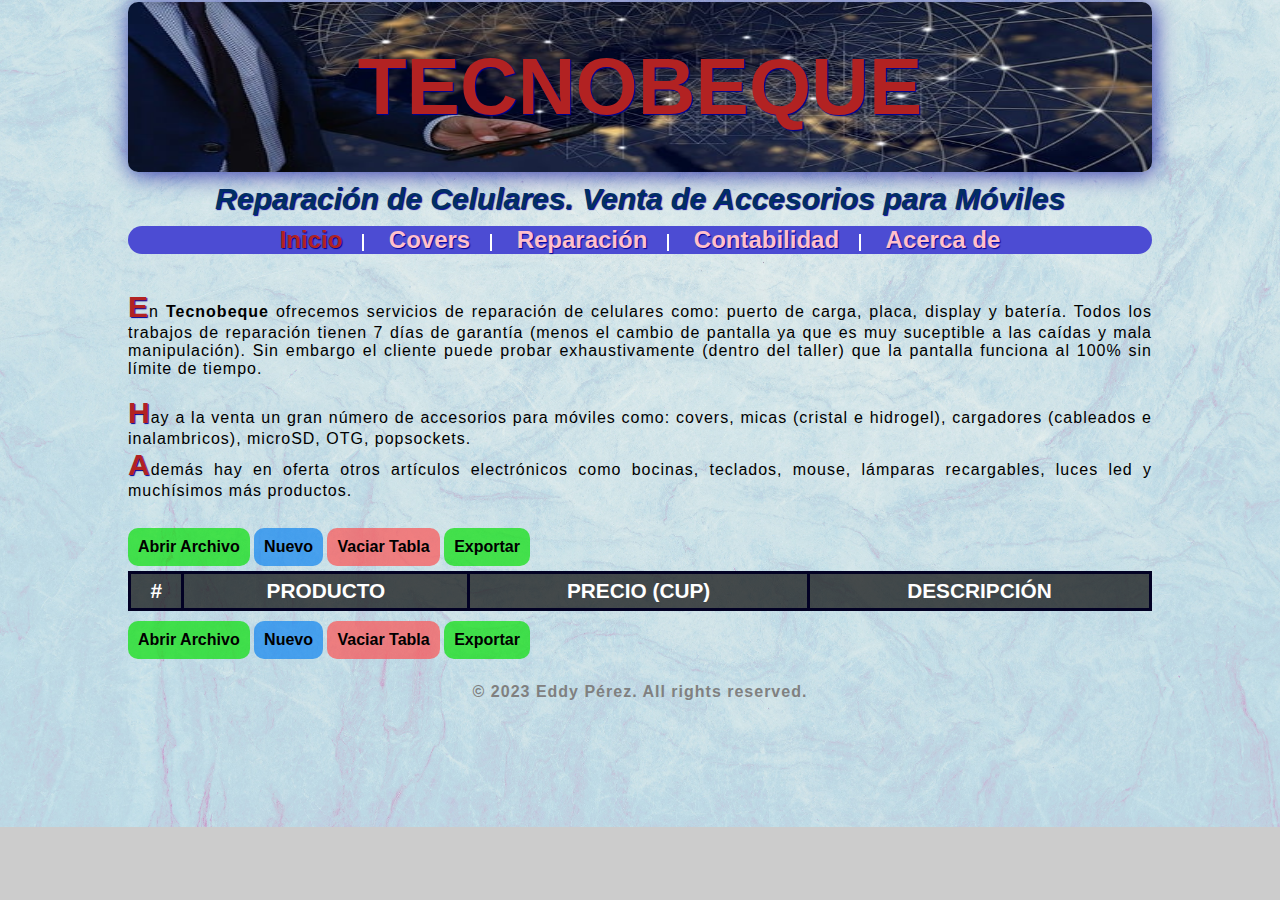
<file: index.html>
<!DOCTYPE html>
<html>
<head>
    <meta charset="UTF-8">
    <meta name="viewport" content="width=device-width, initial-scale=1.0"> 
    <meta name="author" content="Eddy Perez">
    <title>TECNOBEQUE - Reparación de Celulares y Venta de Equipos Electrónicos</title>
    <link rel="stylesheet" href="CSS/styles.css">
</head>
<body>
    <header>
        <div class="container_banner">
            <img  class="banner_img" src="IMG/banner.jpg">
            <h1 class="banner_text">TECNOBEQUE</h1>
        </div>                             
        <h2>Reparación de Celulares. Venta de Accesorios para Móviles</h2>
        <nav class="nav">
            <ul>
                <li><a class="nav__link--color-red" href="#">Inicio</a></li>
                <li><a href="covers.html">Covers</a></li>                
                <li><a href="#">Reparación</a></li>
                <li><a href="contabilidad.html">Contabilidad</a></li>            
                <li><a href="mailto:eddyps1989@gmail.com">Acerca de</a></li>
            </ul>
        </nav>
    </header>
    <main>
        <br><br>        
        <p>En <strong>Tecnobeque</strong> ofrecemos servicios de reparación de celulares como: puerto de carga, placa, display y batería. Todos los trabajos 
            de reparación tienen 7 días de garantía (menos el cambio de pantalla ya que es muy suceptible a las caídas y mala manipulación).
            Sin embargo el cliente puede probar exhaustivamente (dentro del taller) que la pantalla funciona al 100% sin límite de tiempo.
        </p> <br>
        <p>Hay a la venta un gran número de accesorios para móviles como: covers, micas (cristal e hidrogel), cargadores (cableados e inalambricos), microSD, 
            OTG, popsockets.</p>
        <p>Además hay en oferta otros artículos electrónicos como bocinas, teclados, mouse, lámparas recargables, luces led y muchísimos 
           más productos.
        </p> <br>
    </main>
    <section>
        <input type="file" class="archivo" accept=".csv"/>
        <button class="buttonArchivo" title="Cargue el archivo Tecnobeque/data.csv" >Abrir Archivo</button>
        <button class="buttonNuevo" title="Crea Nuevo Producto">Nuevo</button>
        <button class="buttonVaciar" title="Elimina todos los productos de la tabla">Vaciar Tabla</button>
        <button class="buttonExportar" title="Salva la tabla a un fichero data.csv">Exportar</button>
        <div id="divTabla">
            <table id="tabla">
                <thead>
                    <tr>
                        <th>#</th>
                        <th>PRODUCTO</th>
                        <th>PRECIO (CUP)</th>
                        <th>DESCRIPCIÓN</th>
                    </tr>
                </thead>
            </table>
        </div>        
        <button class="buttonArchivo" title="Cargue el archivo Tecnobeque/data.csv" >Abrir Archivo</button>        
        <button class="buttonNuevo" title="Crea Nuevo Producto">Nuevo</button>
        <button class="buttonVaciar" title="Elimina todos los productos de la tabla">Vaciar Tabla</button>
        <button class="buttonExportar" title="Salva la tabla a un fichero data.csv">Exportar</button>      
    </section>
    <!-- Ventana Editar Producto -->    
    <dialog id="modalEditProd">
        <h2>Editar Producto</h2>
        <div class="divProdMod">
            <input type="text" id="nombProdModalEdit" placeholder="Producto" autocomplete="off">
            <input type="text" id="precProdModalEdit" placeholder="Precio" autocomplete="off">
            <input type="text" id="descrProdModalEdit" placeholder="Descripcion" autocomplete="off">
        </div>
        <div class="btnContMod">
            <button id="btnEliminarModEdit">Eliminar</button>
            <button id="btnCancelarModEditProd">Cancelar</button>
            <button id="btnAceptarModEditProd">Aceptar</button>                        
        </div>        
    </dialog>
    <!-- Ventana Nuevo Producto -->  
    <dialog id="modalNuevoProd">
        <h2>Nuevo Producto</h2>
        <div class="divProdMod">
            <input type="text" id="nombProdModalNuevo" placeholder="Producto" autocomplete="off">
            <input type="text" id="precProdModalNuevo" placeholder="Precio" autocomplete="off">
            <input type="text" id="descrProdModalNuevo" placeholder="Descripcion" autocomplete="off">
        </div>
        <div class="btnContMod">            
            <button id="btnCancelarModNewProd">Cancelar</button>
            <button id="btnAceptarModNewProd">Aceptar</button>                        
        </div>    
    </dialog>
    <footer>
        <p><b>&copy; 2023 Eddy Pérez. All rights reserved.</b></p>
    </footer>

    <script src="SCRIPT/script.js"></script>    
</body>
</html>
</file>
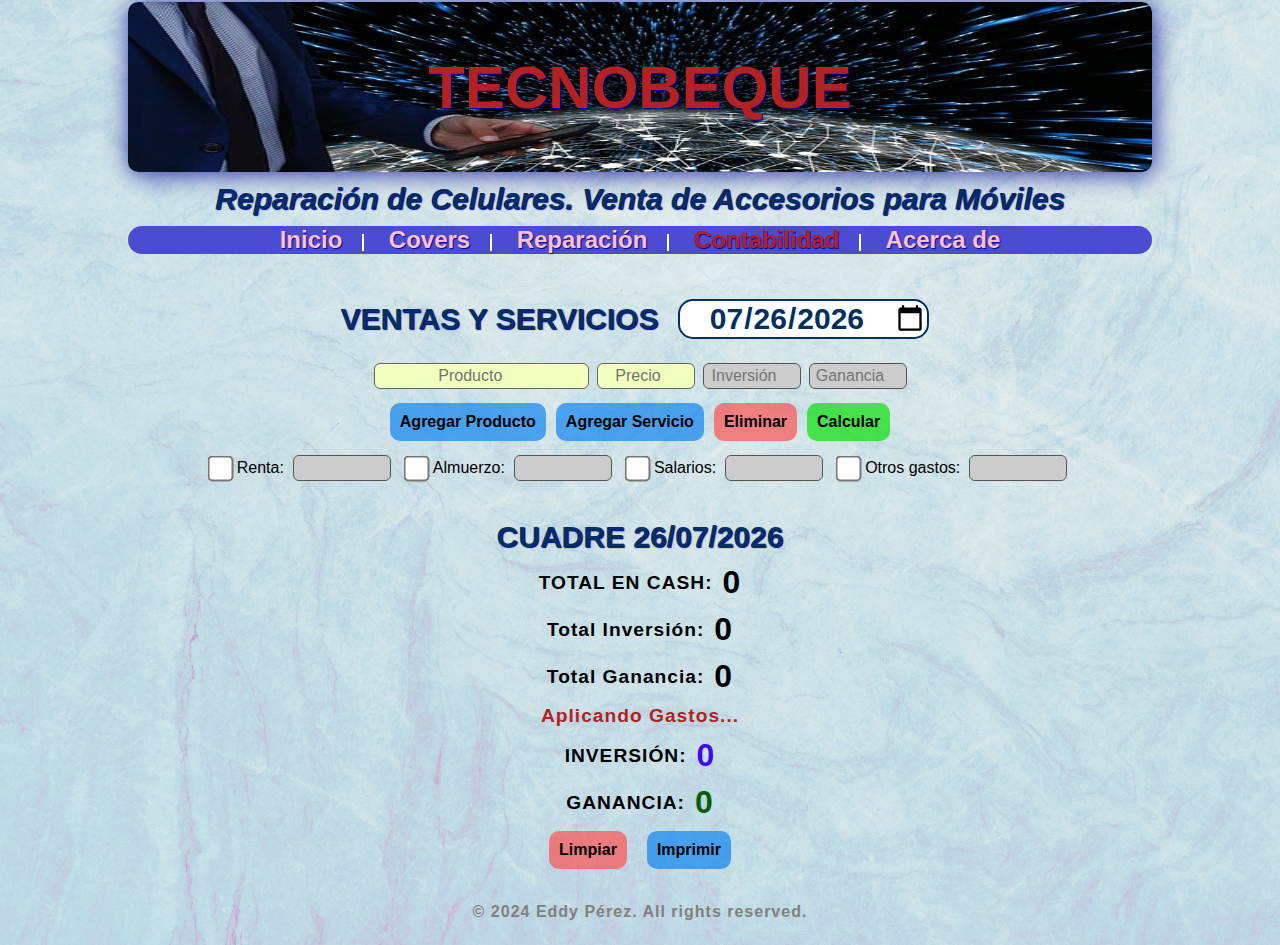
<file: contabilidad.html>
<!DOCTYPE html>
<html>

<head>
    <meta charset="UTF-8">
    <meta name="viewport" content="width=device-width, initial-scale=1.0">
    <meta name="author" content="Eddy Perez">
    <title>TECNOBEQUE - Reparación de Celulares y Venta de Equipos Electrónicos</title>
    <link rel="stylesheet" href="./CSS/styles_contabilidad.css">
    <!--Agregando API jsPDF para el trabajo con documentos PDF-->
    <script src="./SCRIPT/jspdf.umd.min.js"></script>
    <script src="./SCRIPT/jspdf.plugin.autotable.min.js"></script>
</head>

<body>
    <header>
        <div class="container_banner">
            <img class="banner_img" src="IMG/banner2.jpg">
            <h1 class="banner_text">TECNOBEQUE</h1>
        </div>
        <h2>Reparación de Celulares. Venta de Accesorios para Móviles</h2>
        <nav class="nav">
            <ul>
                <li><a href="index.html">Inicio</a></li>
                <li><a href="covers.html">Covers</a></li>
                <li><a href="javascript:void(0);">Reparación</a></li>
                <li><a class="nav__link--color-red" href="#">Contabilidad</a></li>
                <li><a href="mailto:eddyps1989@gmail.com">Acerca de</a></li>
            </ul>
        </nav>
    </header>    
    <section class="sction_input">
        <div class="encabezado">
            <h2>VENTAS Y SERVICIOS</h2>
            <input type="date" class="input_date">
        </div>
        <!--Lista de productos y servicios-->
        <div class="ventas">            
            <div class="producto">
                <input type="text" class="nombre_producto" name="nombre_producto" placeholder="Producto">
                <input type="number" class="precio_producto" name="precio_producto" placeholder="Precio" min="0">
                <input type="number" class="inversion_producto" name="inversion_producto" placeholder="Inversión" min="0" disabled>
                <input type="number" class="ganancia_producto" name="ganancia_producto" placeholder="Ganancia" min="0" disabled>                
            </div>            
        </div>
        <div class="botones">
            <button id="btn_agregar_prod" title="Agregar nuevo producto en nueva fila">Agregar Producto</button>
            <button id="btn_agregar_serv" title="Agregar nuevo servicio: configurar, instalar, arreglar, etc">Agregar Servicio</button>
            <button id="btn_eliminar" title="Eliminar última fila de la lista productos y servicios">Eliminar</button>
            <button id="btn_calcular" title="Calcular Cuadre">Calcular</button>
        </div>
        <div class="gastos">
            <div class="renta">
                <input type="checkbox" id="cbx_renta" name="cbx_renta">
                <label for="cbx_renta">Renta:</label>
                <input type="number" id="inpt_renta" name="inpt_renta" min="0" disabled>
            </div>
            <div class="almuerzo">
                <input type="checkbox" id="cbx_almuerzo" name="cbx_almuerzo">
                <label for="cbx_almuerzo">Almuerzo:</label>
                <input type="number" id="inpt_almuerzo" name="inpt_almuerzo" min="0" disabled>
            </div>
            <div class="salario">
                <input type="checkbox" id="cbx_salario" name="cbx_salario">
                <label for="cbx_salario">Salarios:</label>
                <input type="number" id="inpt_salario" name="inpt_salario" min="0" disabled>
            </div>
            <div class="otros_gastos" title="Se incluyen gastos inesperados como devoluciones, multas, etc">
                <input type="checkbox" id="cbx_otros_gastos" name="cbx_otros_gastos">
                <label for="cbx_otros_gastos">Otros gastos:</label>
                <input type="number" id="inpt_otros_gastos" name="inpt_otros_gastos" min="0" disabled>
            </div>
        </div>
    </section>
    <!-- Pequeña ventana (popover) para validar los datos -->
    <div id="my-popover" popover>
        <h3>¡Faltan valores por llenar!</h2>
        <p><br>Hay productos o servicios con información incompleta.</p>
        <button id="btn_cerrar" popovertarget="my-popover" popovertargetaction="hide">Cerrar</button>
    </div>
    <!-- <button popovertarget="my-popover">Mostrar Popover</button> -->
    <!-- Seccion para visualizar los valores calculados -->
    <section class="sction_output">
        <h2>CUADRE DD/MM/AA</h2>
        <p class="total_dinero">TOTAL EN CASH: <span>0</span></p>
        <p class="total_inversion">Total Inversión: <span>0</span></p>
        <p class="total_ganancia">Total Ganancia: <span>0</span></p>        
        <p class="p_aplic_gasto">Aplicando Gastos...</p>        
        <p class="inversion">INVERSIÓN: <span>0</span></p>
        <p class="ganancia">GANANCIA: <span>0</span></p>        
        <div class="botones_output">
            <button id="btn_limpiar" title="Borrar TODA la información" onclick="location.reload()">Limpiar</button>
            <button id="btn_imprimir" title="Guarda en PDF la información en pantalla">Imprimir</button>
        </div>
    </section>

    <footer>
        <p><b>&copy; 2024 Eddy Pérez. All rights reserved.</b></p>
    </footer>

    <script src="./SCRIPT/script_contabilidad.js"></script>
</body>

</html>
</file>
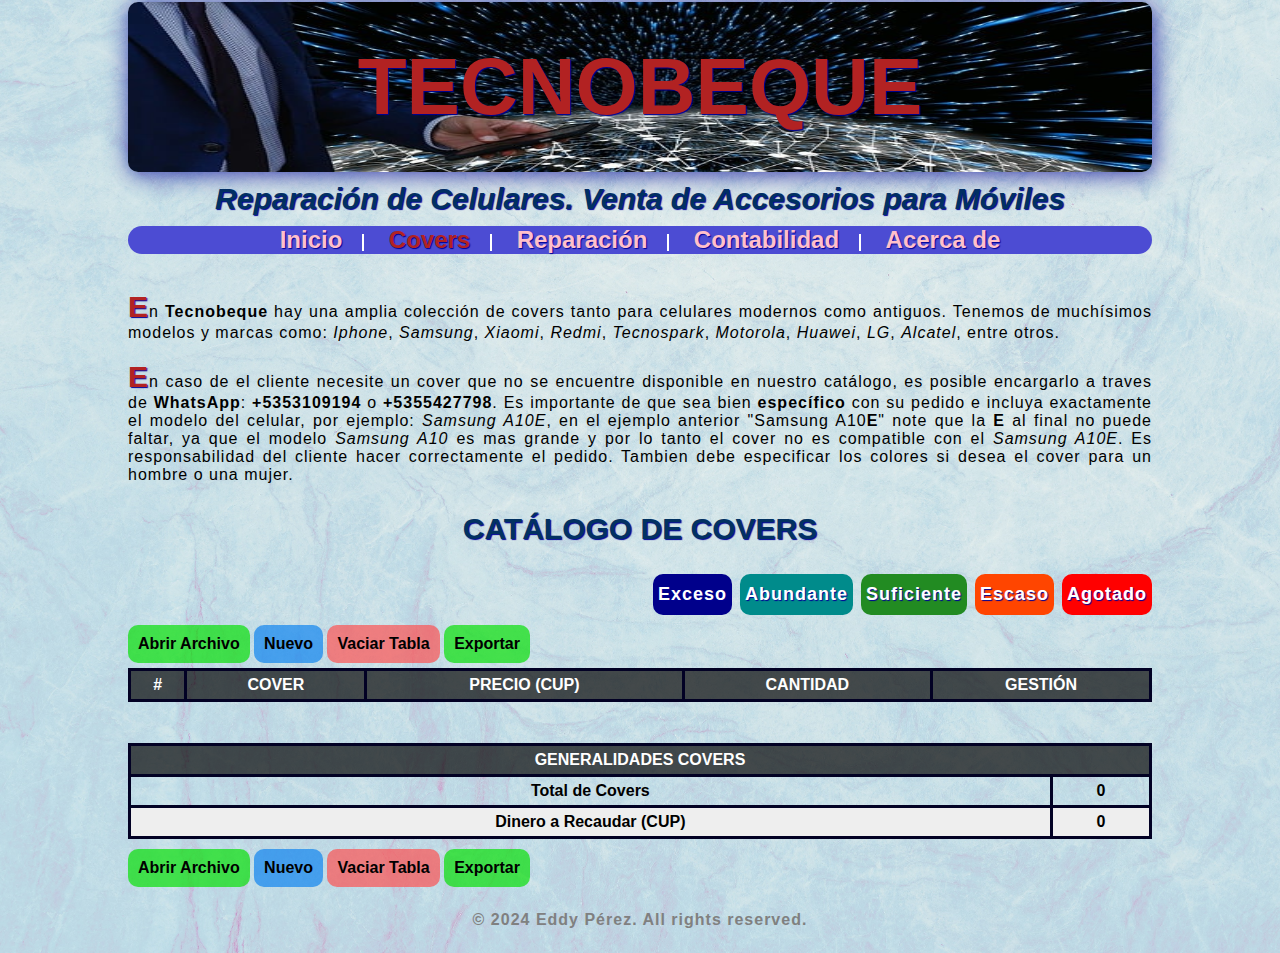
<file: covers.html>
<!DOCTYPE html>
<html>
<head>
    <meta charset="UTF-8">
    <meta name="viewport" content="width=device-width, initial-scale=1.0"> 
    <meta name="author" content="Eddy Perez">
    <title>TECNOBEQUE - Reparación de Celulares y Venta de Equipos Electrónicos</title>
    <link rel="stylesheet" href="CSS/styles_covers.css">
</head>
<body>
    <header>    
        <div class="container_banner">
            <img  class="banner_img" src="IMG/banner2.jpg">
            <h1 class="banner_text">TECNOBEQUE</h1>
        </div>        
        <h2>Reparación de Celulares. Venta de Accesorios para Móviles</h2>
        <nav>
            <ul>
                <li><a href="index.html">Inicio</a></li>
                <li><a class="nav__link--color-red" href="#">Covers</a></li>                
                <li><a href="#">Reparación</a></li>
                <li><a href="contabilidad.html">Contabilidad</a></li>            
                <li><a href="mailto:eddyps1989@gmail.com">Acerca de</a></li>
            </ul>
        </nav>
    </header>
    <main>
        <br><br>
        <!--input type="datetime-local" name="tiempolocal"-->
        <p>En <strong>Tecnobeque</strong> hay una amplia colección de covers tanto para celulares modernos como antiguos. 
         Tenemos de muchísimos modelos y marcas como: <em>Iphone</em>, <em>Samsung</em>, <em>Xiaomi</em>, <em>Redmi</em>, <em>Tecnospark</em>, 
         <em>Motorola</em>, <em>Huawei</em>, <em>LG</em>, <em>Alcatel</em>, entre otros.        
        </p> <br>
        <p>En caso de el cliente necesite un cover que no se encuentre disponible en nuestro catálogo, es posible 
            encargarlo a traves de <b>WhatsApp</b>: <strong id="WhatsApp_Alain" title="Alain">+5353109194</strong> o <strong id="WhatsApp_Wilfred" title="Wilfredo">+5355427798</strong>. Es 
            importante de que sea bien <b>específico</b> con su pedido e incluya exactamente el modelo del celular, por ejemplo: <em>Samsung A10E</em>, 
            en el ejemplo anterior "Samsung A10<b>E</b>" note que la <b>E</b> al final no puede faltar, ya que el modelo <em>Samsung A10</em> es mas grande y 
            por lo tanto el cover no es compatible con el <em>Samsung A10E</em>. Es responsabilidad del cliente hacer correctamente el 
            pedido. Tambien debe especificar los colores si desea el cover para un hombre o una mujer.
        </p> <br>
        <h2>CATÁLOGO DE COVERS</h2> <br>        
    </main>
    <section>
        <div class="colorContainer">
            <div class="divColorAgotado" title="0 Covers"><p>Agotado</p></div>
            <div class="divColorEscaso" title="1 a 5 Covers"><p>Escaso</p></div>
            <div class="divColorSuficiente" title="6 a 15 Covers"><p>Suficiente</p></div>
            <div class="divColorAbundante" title="16 a 25 Covers"><p>Abundante</p></div>
            <div class="divColorExceso" title="Más de 26 Covers"><p>Exceso</p></div>
        </div>         
        <input type="file" class="archivo" accept=".csv"/>
        <button class="buttonArchivo" title="Cargue el archivo Tecnobeque/data_covers.csv">Abrir Archivo</button>
        <button class="buttonNuevo" title="Crea Nuevo Cover">Nuevo</button>
        <button class="buttonVaciar" title="Elimina todos los covers de la tabla">Vaciar Tabla</button>
        <button class="buttonExportar" title="Salva la tabla a un fichero data_covers.csv">Exportar</button>        
        <div id="divTabla">
            <table id="tabla" class="tabla">
                <thead>
                    <tr>
                        <th>#</th>
                        <th>COVER</th>
                        <th>PRECIO (CUP)</th>
                        <th>CANTIDAD</th>
                        <th colspan="2">GESTIÓN</th>
                    </tr>                    
                </thead>                
            </table>
            <br>
            <br>
            <table id="tablaTotalCovers" class="tablaTotalCovers">
                <thead>
                    <tr>                                                
                        <th colspan="2">GENERALIDADES COVERS</th>
                    </tr>                    
                </thead>
                <tbody>
                    <tr>
                        <td><b>Total de Covers</b></td>
                        <td class="totalCov">0</td>
                    </tr>
                    <tr>
                        <td><b>Dinero a Recaudar (CUP)</b></td>
                        <td class="dineroRecaudar">0</td>
                    </tr>
                </tbody>               
            </table>
        </div>        
        <button class="buttonArchivo" title="Cargue el archivo Tecnobeque/data_covers.csv">Abrir Archivo</button>
        <button class="buttonNuevo" title="Crea Nuevo Cover">Nuevo</button>
        <button class="buttonVaciar" title="Elimina todos los covers de la tabla">Vaciar Tabla</button>
        <button class="buttonExportar" title="Salva la tabla al archivo data_covers.csv">Exportar</button>       
    </section>
    <!-- Ventana Editar Cover -->    
    <dialog id="modalEditCov">
        <h2>Editar Cover</h2>
        <div class="divCovMod">
            <input type="text" id="covModalEdit" placeholder="Cover" autocomplete="off">
            <input type="number" id="precCovModalEdit" placeholder="Precio" min=0 autocomplete="off">
            <input type="number" id="cantCovModalEdit" placeholder="Cantidad" min=0 autocomplete="off">
        </div>
        <div class="btnContMod">
            <button id="btnEliminarModEdit">Eliminar</button>
            <button id="btnCancelarModEdit">Cancelar</button>
            <button id="btnAceptarModEdit">Aceptar</button>                        
        </div>        
    </dialog>
    <!-- Ventana Nuevo Cover -->  
    <dialog id="modalNuevoCover">
        <h2>Nuevo Cover</h2>
        <div class="divCovMod">
            <input type="text" id="covModalNuevo" placeholder="Cover" autocomplete="off">
            <input type="number" id="precCovModalNuevo" placeholder="Precio" autocomplete="off">
            <input type="number" id="cantCovModalNuevo" placeholder="Cantidad" autocomplete="off">
        </div>
        <div class="btnContMod">            
            <button id="btnCancelarModNuevo">Cancelar</button>
            <button id="btnAceptarModNuevo">Aceptar</button>                        
        </div>    
    </dialog>

    <footer>
        <p><b>&copy; 2024 Eddy Pérez. All rights reserved.</b></p>
    </footer>
    <script src="SCRIPT/script_covers.js"></script>
    
</body>
</html>
</file>
<file: CSS/styles.css>
* {
  font-family: Arial, Helvetica, sans-serif;
  /* font-family: system-ui, -apple-system, BlinkMacSystemFont, 'Segoe UI', Roboto, Oxygen, Ubuntu, Cantarell, 'Open Sans', 'Helvetica Neue', sans-serif; */
  /*font-size: medium;*/
  margin: 0px;
  padding: 0px;
}

body {
  /* background-color: #ccc;
	background-image: url("../IMG/background.jpg"); */
  background:
    #ccc url("../IMG/background.jpg") no-repeat top left / cover;
  width: 80%;
  margin: 2px auto;
}

.container_banner {
  width: 100%;
  height: 170px;
  position: relative;
}

.banner_img {
  width: 100%;
  height: 100%;
  border-radius: 10px;
  box-shadow: rgba(0, 0, 150, 0.8) 2px 2px 25px;
  /* position: absolute; */
}

.banner_text {
  /* Se logra que el tamaño del texto no pase de 5rem, aunque si puede hacerse mas pequeño en dependencia de la pantalla */
  font-size: min(5rem, 10vw);
  max-width: 100%;
  width: fit-content;
  height: fit-content;
  color: firebrick;
  position: absolute;
  inset: 0;
  margin: auto;
  text-align: center;
  overflow: hidden;
  text-overflow: ellipsis;
  text-shadow: rgb(0, 0, 150) 1px 1px 1px;
}

h2 {
  font-size: 30px;
  margin: 10px 0;
  color: #023161;
  font-style: italic;
  text-align: center;
  text-shadow: rgb(0, 0, 150) 1px 1px 1px;
}

nav ul {
  border-radius: 20px;
  padding: 0px 0px 0px 0px;
  background-color: rgb(76, 76, 211);
  text-align: center;
}

nav ul li {
  display: inline;
  /* despliega en forma horizontal los vinculos del nav */
  padding: 0px 20px 0px 20px;
  border-right: 2px solid #fff;
  text-align: center;
}

nav ul li:last-child {
  border-right: none;
  /* Elimina el separador a la derecha del "Acerca de" */
}

nav ul li a {
  color: pink;
  text-decoration: none;
  /* decoracion del vinculo */
  font-size: 24px;
  font-weight: bold;
  text-align: center;
  text-shadow: rgb(0, 0, 150) 1px 1px 1px;
}

.nav__link--color-red {
  color: firebrick;
}

nav ul li a:hover {
  /* uso de la pseudoclase*/
  color: white;
}

p {
  text-align: justify;
  letter-spacing: 1px;
}

main p:first-letter {
  color: firebrick;
  font-size: 30px;
  font-weight: bold;
  text-shadow: rgb(0, 0, 150) 1px 1px 1px;
}

table {
  width: 100%;
  border-collapse: collapse;
  margin-top: 5px;
}

th,
td {
  border: 3px solid rgb(2, 1, 36);
  padding: 5px;
  text-align: center;
}

th {
  background-color: rgba(7, 7, 7, 0.7);
  color: white;
  font-size: 1.3rem;
}

tr:nth-child(even) {
  background-color: #eee;
}

tbody tr td:nth-child(2) {
  font-weight: bold;
}

tr:hover {
  background-color: #aaa;
  cursor: pointer;
}

/* Estilando modales PRODUCTO */
#modalEditProd,
#modalNuevoProd {
  background-color: #f8f9fa;
  border: 1px solid #e9ecef;
  border-radius: 0.25rem;
  box-shadow: 0 0.5rem 1rem rgba(0, 0, 0, 0.15);
  color: #212529;
  font-size: 1rem;
  /* max-width: 400px; */
  padding: 1rem;
  position: fixed;
  margin: auto;
  z-index: 1000;
  width: 70%;
}

#modalEditProd::backdrop,
#modalNuevoProd::backdrop {
  background-color: rgba(0, 0, 0, 0.5);
  z-index: 999;
}

dialog h2 {
  font-style: normal;
}

#modalEditProd div,
#modalNuevoProd div {
  box-sizing: border-box;
  display: flex;
  flex-direction: row;
  flex-wrap: wrap;
  justify-content: center;
  gap: 10px;
  padding: 3px;
}

#modalEditProd div.btnContMod {
  display: flex;
  justify-content: space-evenly;
}

#modalNuevoProd div.btnContMod {
  display: flex;
  justify-content: space-around;
}

#modalEditProd input,
#modalNuevoProd input {
  background: #f1ffbf;
  padding: 3px;
  outline: 1px solid #686666;
  border: none;
  border-radius: 5px;
  font-size: medium;
  text-align: center;
}

#precProdModalEdit,
#precProdModalNuevo {
  width: 90px;
  /* flex: 1; */
  flex-grow: 0;
}

#nombProdModalEdit,
#nombProdModalNuevo {
  flex: 3;
}

#descrProdModalEdit,
#descrProdModalNuevo {
  flex: 6;
}

#modalEditProd button,
#modalNuevoProd button,
section button {
  padding: 10px;
  margin-top: 10px;
  border: none;
  border-radius: 10px;
  font-size: medium;
  font-weight: 600;
}

#modalEditProd button:hover,
#modalNuevoProd button:hover,
section button:hover {
  color: #fff;
  border-radius: 20px;
  transition: 0.4s ease-in-out;
}

.buttonNuevo,
#btnAceptarModEditProd,
#btnCancelarModEditProd,
#btnCancelarModNewProd,
#btnAceptarModNewProd {
  background: rgb(16, 132, 240, .7);
}

.buttonVaciar,
#btnEliminarModEdit {
  background: rgb(252, 83, 83, .7);
}

.buttonExportar,
.buttonArchivo {
  background: rgb(9, 224, 9, 0.702);
}

footer p {
  text-align: center;
  font-size: 16px;
  color: gray;
  margin: 24px 0;
}

/* .file-input-container {
	display: flex;
	align-items: center;
} */

.archivo {
  display: none;
}
</file>
<file: CSS/styles_contabilidad.css>
* {
  font-family: Arial, Helvetica, sans-serif;
  /* font-family: system-ui, -apple-system, BlinkMacSystemFont, 'Segoe UI', Roboto, Oxygen, Ubuntu, Cantarell, 'Open Sans', 'Helvetica Neue', sans-serif; */
  /*font-size: medium;*/
  margin: 0px;
  padding: 0px;
}

body {
  /* background-color: #ccc;
	background-image: url("../IMG/background.jpg"); */
  background:
    #ccc url("../IMG/background.jpg") no-repeat top left / cover;
  width: 80%;
  margin: 2px auto;
  font-size: 16px;
}

.container_banner {
  width: 100%;
  height: 170px;
  position: relative;
}

.banner_img {
  width: 100%;
  height: 100%;
  border-radius: 10px;
  box-shadow: rgba(0, 0, 150, 0.8) 2px 2px 25px;
  /* position: absolute; */
}

.banner_text {
  font-size: 60px;
  max-width: 100%;
  width: fit-content;
  height: fit-content;
  color: firebrick;
  position: absolute;
  inset: 0;
  margin: auto;
  text-align: center;
  overflow: hidden;
  text-overflow: ellipsis;
  text-shadow: rgb(0, 0, 150) 1px 1px 1px;
}

h2 {
  font-size: 30px;
  margin: 10px 0;
  color: #023161;
  font-style: italic;
  text-align: center;
  text-shadow: rgb(0, 0, 150) 1px 1px 1px;
}

nav ul {
  border-radius: 20px;
  padding: 0px 0px 0px 0px;
  background-color: rgb(76, 76, 211);
  text-align: center;
}

nav ul li {
  display: inline;
  /* despliega en forma horizontal los vinculos del nav */
  padding: 0px 20px 0px 20px;
  border-right: 2px solid #fff;
  text-align: center;
}

nav ul li:last-child {
  border-right: none;
  /* Elimina el separador a la derecha del "Acerca de" */
}

nav ul li a {
  color: pink;
  text-decoration: none;
  /* decoracion del vinculo. No le pose color al usarlo */
  font-size: 24px;
  font-weight: bold;
  text-align: center;
  text-shadow: rgb(0, 0, 150) 1px 1px 1px;
}

.nav__link--color-red {
  color: firebrick;
}

nav ul li a:hover {
  /* uso de la pseudoclase*/
  color: white;
}

p {
  text-align: justify;
  letter-spacing: 1px;
}

.sction_input .ventas {
  flex-direction: column;
  /* Para que solo haya un producto o servicio por fila */

}

.sction_input div {
  box-sizing: border-box;
  /* outline: 1px solid #686666; */
  border-radius: 5px;
  display: flex;
  flex-direction: row;
  flex-wrap: wrap;
  justify-content: center;
  align-items: center;
  padding: 5px;
  gap: 10px;
}

.input_date {
  font-size: 30px;
  font-weight: 600;
  color: #023161;
  margin: 10px;
  /* background: none;	 */
  text-align: center;
  border: 2px solid;
  border-radius: 15px;
}

.input_date:hover {
  background: rgb(188, 228, 255);
  transition: 0.4s ease-in-out;
}

.sction_input {
  padding: 10px;
  display: flex;
  flex-direction: column;
  flex-wrap: wrap;
  justify-content: center;
  margin: 20px 0;
  /* outline: 2px solid blue; */

}

.sction_input h2,
.sction_output h2 {
  font-style: normal;
}

.botones button,
.sction_output button {
  padding: 10px;
  border: none;
  border-radius: 10px;
  font-size: medium;
  font-weight: 600;
}

.botones button:hover,
.sction_output button:hover,
#btn_cerrar:hover {
  color: #fff;
  border-radius: 20px;
  transition: 0.4s ease-in-out;
}

#btn_agregar_prod,
#btn_agregar_serv,
#btn_imprimir {
  background: rgb(16, 132, 240, .7);

}

#btn_eliminar,
#btn_limpiar,
#btn_cerrar {
  background: rgb(252, 83, 83, .7);
}

#btn_calcular {
  background: rgb(9, 224, 9, 0.702);
}

input[type="number"]:not(.nombre_producto) {
  font-size: medium;
  text-align: center;
  width: 90px;
}

.nombre_producto,
.nombre_servicio {
  font-size: medium;
  text-align: center;
}

input[type="checkbox"] {
  transform: scale(2);
  /* Duplica el tamaño */
}

input:not(.input_date) {
  border: none;
  border-radius: 5px;
}

input[type="number"]:disabled {
  outline: 1px solid;
  background: #ccc;
}

input[type="number"],
input[type="text"] {
  background: #f1ffbf;
  padding: 3px;
  outline: 1px solid #686666;
}

/* Clase que indica los inputs number con informacion vacía */
input.incompleto {
  background: #ee0808b6;
}

input.incompleto::placeholder {
  color: #fff;
}

#my-popover {
  background-color: #f8f9fa;
  border: 1px solid #e9ecef;
  border-radius: 0.25rem;
  box-shadow: 0 0.5rem 1rem rgba(0, 0, 0, 0.15);
  color: #212529;
  font-size: 1rem;
  max-width: 276px;
  padding: 1rem;
  /* position: absolute; */
  z-index: 1000;
  text-align: center;
  margin: auto;
}

#my-popover::backdrop {
  background-color: rgba(0, 0, 0, 0.5);
  /* backdrop-filter: blur(2px); */
  position: fixed;
  top: 0;
  right: 0;
  bottom: 0;
  left: 0;
  z-index: 999;
}

#btn_cerrar {
  padding: 10px;
  border: none;
  border-radius: 10px;
  font-size: medium;
  font-weight: 400;
  text-align: justify;
  display: block;
  margin: 10px auto;
}

.sction_output p {
  font-weight: 600;
  font-size: larger;
  display: flex;
  justify-content: center;
  align-items: center;
  margin-top: 10px;
}

.sction_output p span {
  font-size: xx-large;
  margin-left: 10px;
}

.inversion span {
  color: #3c09f5;
}

.ganancia span {
  color: #095e06;
}

.p_aplic_gasto {
  color: #b22222;
}

.botones_output {
  padding: 10px;
  display: flex;
  flex-direction: row;
  justify-content: center;
  gap: 20px;
  /* outline: 1px solid; */
}

footer p {
  text-align: center;
  font-size: 16px;
  color: gray;
  margin: 24px 0;
}
</file>
<file: CSS/styles_covers.css>
* {
  font-family: Arial, Helvetica, sans-serif;
  /*font-size: medium;*/
  margin: 0px;
  padding: 0px;
}

body {
  /* background-color: #cccccc;
	background-image: url("../IMG/background.jpg");	 */
  background:
    #ccc url("../IMG/background.jpg") no-repeat top left / cover;
  width: 80%;
  margin: 2px auto;
}

.container_banner {
  width: 100%;
  height: 170px;

  position: relative;
}

.banner_img {
  width: 100%;
  height: 100%;
  border-radius: 10px;
  box-shadow: rgba(0, 0, 150, 0.8) 2px 2px 25px;
  /* position: absolute; */
}

.banner_text {
  font-size: min(5rem, 10vw);
  max-width: 100%;
  width: fit-content;
  height: fit-content;
  color: firebrick;
  position: absolute;
  inset: 0;
  margin: auto;
  text-align: center;
  overflow: hidden;
  text-overflow: ellipsis;
  text-shadow: rgb(0, 0, 150) 1px 1px 1px;
}

h2 {
  font-size: 30px;
  margin: 10px 0;
  color: #023161;
  font-style: italic;
  text-align: center;
  text-shadow: rgb(0, 0, 150) 1px 1px 1px;
}

nav ul {
  border-radius: 20px;
  padding: 0px 0px 0px 0px;
  background-color: rgb(76, 76, 211);
  text-align: center;
}

nav ul li {
  display: inline;
  /* despliega en forma horizontal los vinculos del nav */
  padding: 0px 20px 0px 20px;
  border-right: 2px solid #fff;
  text-align: center;
}

nav ul li:last-child {
  border-right: none;
  /* Elimina el separador a la derecha del "Acerca de" */
}

nav ul li a {
  color: pink;
  text-decoration: none;
  /* decoracion del vinculo */
  font-size: 24px;
  font-weight: bold;
  text-align: center;
  text-shadow: rgb(0, 0, 150) 1px 1px 1px;
}

.nav__link--color-red {
  /* Color del elemento del nav que se encuentra abierto */
  color: firebrick;
}

nav ul li a:hover {
  /* uso de la pseudoclase*/
  color: white;
}

p {
  text-align: justify;
  letter-spacing: 1px;
}

main p:first-letter {
  color: firebrick;
  font-size: 30px;
  font-weight: bold;
  text-shadow: rgb(0, 0, 150) 1px 1px 1px;
}

main h2 {
  font-style: normal;
}

.colorContainer {
  display: flex;
  flex-direction: row-reverse;
  flex-wrap: wrap;
  gap: 5px;
}

.colorContainer div {
  /* Se aplica a todos los div de colores asociados a la cantidad de covers */
  margin-left: 3px;
  padding: 10px 5px 10px 5px;
  border-radius: 10px;
  font-size: large;
  font-weight: bold;
  color: white;
  text-align: center;
  text-shadow: rgb(0, 0, 150) 1px 1px 1px;
}

.divColorAgotado {
  background-color: red;
}

.divColorEscaso {
  background-color: orangered;
}

.divColorSuficiente {
  background-color: forestgreen;
}

.divColorAbundante {
  background-color: darkcyan;
}

.divColorExceso {
  background-color: darkblue;
}

table {
  width: 100%;
  border-collapse: collapse;
  margin-top: 5px;
}

th,
td {
  border: 3px solid rgb(2, 1, 36);
  padding: 5px;
  text-align: center;
}


th {
  background-color: rgba(7, 7, 7, 0.7);
  color: white;
  font-size: 1rem;
}

tr:nth-child(even) {
  background-color: #eee;
}

tr:hover {
  background-color: #aaa;
  cursor: pointer;
}

tr.coverAgotado {
  background-color: rgba(150, 0, 0, 0.5);
}


tbody tr td:nth-child(2) {
  /* Seleccionando toda la columna COVERS*/
  font-weight: bold;
}

tbody tr td:nth-child(4) {
  /* Seleccionando toda la columna CANTIDAD*/
  font-weight: bolder;
  font-size: x-large;
  text-shadow: rgb(0, 0, 150) 1px 1px 1px;
}

.agotado {
  /* Clase del <td> cantidad covers = 0 */
  color: red;
}

.escaso {
  /* 0 < cantidad <= 5 */
  color: orangered;
}

.suficiente {
  /* 5 < cantidad <= 15 */
  color: forestgreen;
}

.abundante {
  /* 15 < cantidad <= 25 */
  color: darkcyan;
}

.exceso {
  /* cantidad > 25 */
  color: darkblue;
}

table button {
  /* Valores comunes para ambos botones */
  width: 30px;
  height: 30px;
  border: 2px solid black;
  border-radius: 50%;
  font-size: x-large;
  color: white;
}

table button:hover {
  border: 2px solid yellow;
  color: yellow;
}

.decremento {
  background-color: red;
}

.incremento {
  background-color: green;
}

/* NUEVO */
/* Estilando modales PRODUCTO */
#modalEditCov,
#modalNuevoCover {
  background-color: #f8f9fa;
  border: 1px solid #e9ecef;
  border-radius: 0.25rem;
  box-shadow: 0 0.5rem 1rem rgba(0, 0, 0, 0.15);
  color: #212529;
  font-size: 1rem;
  padding: 1rem;
  position: fixed;
  margin: auto;
  z-index: 1000;
  width: 70%;
  max-width: 500px;
}

#modalEditCov::backdrop,
#modalNuevoCover::backdrop {
  background-color: rgba(0, 0, 0, 0.5);
  z-index: 999;
}

dialog h2 {
  font-style: normal;
}

#modalEditCov div,
#modalNuevoCover div {
  box-sizing: border-box;
  display: flex;
  flex-direction: row;
  flex-wrap: wrap;
  justify-content: center;
  gap: 10px;
  padding: 3px;
}

#modalEditCov div.btnContMod {
  display: flex;
  justify-content: space-evenly;
}

#modalNuevoCover div.btnContMod {
  display: flex;
  justify-content: space-around;
}

#modalEditCov input,
#modalNuevoCover input {
  background: #f1ffbf;
  padding: 3px;
  outline: 1px solid #686666;
  border: none;
  border-radius: 5px;
  font-size: medium;
  text-align: center;
}

#precCovModalEdit,
#precCovModalNuevo {
  width: 90px;
  flex: 1;
  flex-grow: 0;
}

#covModalEdit,
#covModalNuevo {
  /* width: 300px; */
  flex: 3;
  /* flex-grow: 0; */
}

#cantCovModalEdit,
#cantCovModalNuevo {
  width: 90px;
  flex: 1;
  flex-grow: 0;
}

#modalEditCov button,
#modalNuevoCover button,
section>button {
  padding: 10px;
  margin-top: 10px;
  border: none;
  border-radius: 10px;
  font-size: medium;
  font-weight: 600;
}

#modalEditCov button:hover,
#modalNuevoCover button:hover,
section>button:hover {
  color: #fff;
  border-radius: 20px;
  transition: 0.4s ease-in-out;
}

.buttonNuevo,
#btnAceptarModEdit,
#btnCancelarModEdit,
#btnCancelarModNuevo,
#btnAceptarModNuevo {
  background: rgb(16, 132, 240, .7);
}

.buttonVaciar,
#btnEliminarModEdit {
  background: rgb(252, 83, 83, .7);
}

.buttonExportar,
.buttonArchivo {
  background: rgb(9, 224, 9, 0.702);
}

.archivo {
  display: none;
}


footer p {
  text-align: center;
  font-size: 16px;
  color: gray;
  margin: 24px 0;
}
</file>
